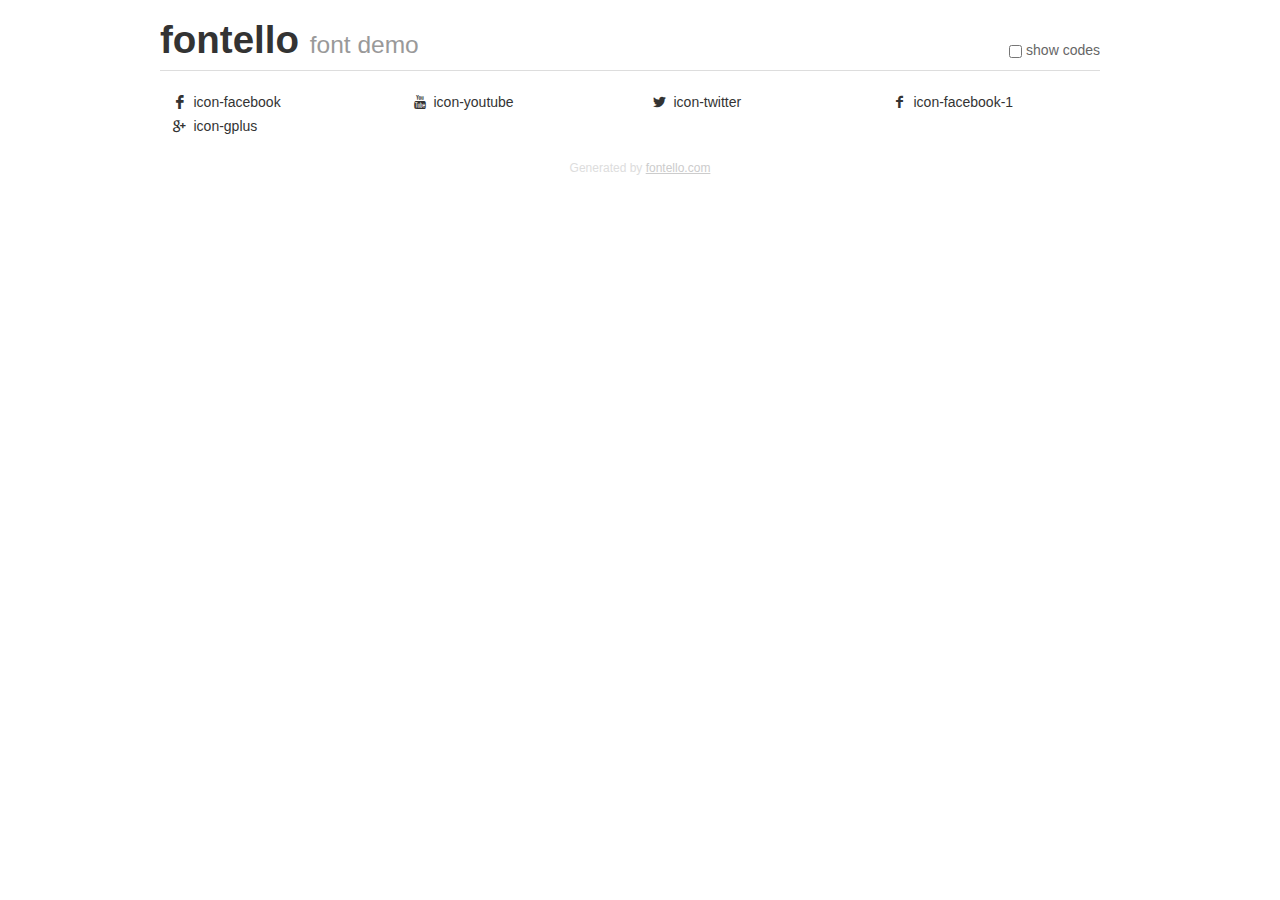
<file: image/fontello-c70d1bca/demo.html>
<!DOCTYPE html>
<html>
  <head><!--[if lt IE 9]><script language="javascript" type="text/javascript" src="//html5shim.googlecode.com/svn/trunk/html5.js"></script><![endif]-->
    <meta charset="UTF-8"><style>/*
 * Bootstrap v2.2.1
 *
 * Copyright 2012 Twitter, Inc
 * Licensed under the Apache License v2.0
 * http://www.apache.org/licenses/LICENSE-2.0
 *
 * Designed and built with all the love in the world @twitter by @mdo and @fat.
 */
.clearfix {
  *zoom: 1;
}
.clearfix:before,
.clearfix:after {
  display: table;
  content: "";
  line-height: 0;
}
.clearfix:after {
  clear: both;
}
html {
  font-size: 100%;
  -webkit-text-size-adjust: 100%;
  -ms-text-size-adjust: 100%;
}
a:focus {
  outline: thin dotted #333;
  outline: 5px auto -webkit-focus-ring-color;
  outline-offset: -2px;
}
a:hover,
a:active {
  outline: 0;
}
button,
input,
select,
textarea {
  margin: 0;
  font-size: 100%;
  vertical-align: middle;
}
button,
input {
  *overflow: visible;
  line-height: normal;
}
button::-moz-focus-inner,
input::-moz-focus-inner {
  padding: 0;
  border: 0;
}
body {
  margin: 0;
  font-family: "Helvetica Neue", Helvetica, Arial, sans-serif;
  font-size: 14px;
  line-height: 20px;
  color: #333;
  background-color: #fff;
}
a {
  color: #08c;
  text-decoration: none;
}
a:hover {
  color: #005580;
  text-decoration: underline;
}
.row {
  margin-left: -20px;
  *zoom: 1;
}
.row:before,
.row:after {
  display: table;
  content: "";
  line-height: 0;
}
.row:after {
  clear: both;
}
[class*="span"] {
  float: left;
  min-height: 1px;
  margin-left: 20px;
}
.container,
.navbar-static-top .container,
.navbar-fixed-top .container,
.navbar-fixed-bottom .container {
  width: 940px;
}
.span12 {
  width: 940px;
}
.span11 {
  width: 860px;
}
.span10 {
  width: 780px;
}
.span9 {
  width: 700px;
}
.span8 {
  width: 620px;
}
.span7 {
  width: 540px;
}
.span6 {
  width: 460px;
}
.span5 {
  width: 380px;
}
.span4 {
  width: 300px;
}
.span3 {
  width: 220px;
}
.span2 {
  width: 140px;
}
.span1 {
  width: 60px;
}
[class*="span"].pull-right,
.row-fluid [class*="span"].pull-right {
  float: right;
}
.container {
  margin-right: auto;
  margin-left: auto;
  *zoom: 1;
}
.container:before,
.container:after {
  display: table;
  content: "";
  line-height: 0;
}
.container:after {
  clear: both;
}
p {
  margin: 0 0 10px;
}
.lead {
  margin-bottom: 20px;
  font-size: 21px;
  font-weight: 200;
  line-height: 30px;
}
small {
  font-size: 85%;
}
h1 {
  margin: 10px 0;
  font-family: inherit;
  font-weight: bold;
  line-height: 20px;
  color: inherit;
  text-rendering: optimizelegibility;
}
h1 small {
  font-weight: normal;
  line-height: 1;
  color: #999;
}
h1 {
  line-height: 40px;
}
h1 {
  font-size: 38.5px;
}
h1 small {
  font-size: 24.5px;
}
body {
  margin-top: 90px;
}
.header {
  position: fixed;
  top: 0;
  left: 50%;
  margin-left: -480px;
  background-color: #fff;
  border-bottom: 1px solid #ddd;
  padding-top: 10px;
  z-index: 10;
}
.footer {
  color: #ddd;
  font-size: 12px;
  text-align: center;
  margin-top: 20px;
}
.footer a {
  color: #ccc;
  text-decoration: underline;
}
.the-icons {
  font-size: 14px;
  line-height: 24px;
}
.switch {
  position: absolute;
  right: 0;
  bottom: 10px;
  color: #666;
}
.switch input {
  margin-right: 0.3em;
}
.codesOn .i-name {
  display: none;
}
.codesOn .i-code {
  display: inline;
}
.i-code {
  display: none;
}
@font-face {
      font-family: 'fontello';
      src: url('./font/fontello.eot?62078307');
      src: url('./font/fontello.eot?62078307#iefix') format('embedded-opentype'),
           url('./font/fontello.woff?62078307') format('woff'),
           url('./font/fontello.ttf?62078307') format('truetype'),
           url('./font/fontello.svg?62078307#fontello') format('svg');
      font-weight: normal;
      font-style: normal;
    }
     
     
    .demo-icon
    {
      font-family: "fontello";
      font-style: normal;
      font-weight: normal;
      speak: none;
     
      display: inline-block;
      text-decoration: inherit;
      width: 1em;
      margin-right: .2em;
      text-align: center;
      /* opacity: .8; */
     
      /* For safety - reset parent styles, that can break glyph codes*/
      font-variant: normal;
      text-transform: none;
     
      /* fix buttons height, for twitter bootstrap */
      line-height: 1em;
     
      /* Animation center compensation - margins should be symmetric */
      /* remove if not needed */
      margin-left: .2em;
     
      /* You can be more comfortable with increased icons size */
      /* font-size: 120%; */
     
      /* Font smoothing. That was taken from TWBS */
      -webkit-font-smoothing: antialiased;
      -moz-osx-font-smoothing: grayscale;
     
      /* Uncomment for 3D effect */
      /* text-shadow: 1px 1px 1px rgba(127, 127, 127, 0.3); */
    }
     </style>
    <link rel="stylesheet" href="css/animation.css"><!--[if IE 7]><link rel="stylesheet" href="css/fontello-ie7.css"><![endif]-->
    <script>
      function toggleCodes(on) {
        var obj = document.getElementById('icons');
      
        if (on) {
          obj.className += ' codesOn';
        } else {
          obj.className = obj.className.replace(' codesOn', '');
        }
      }
      
    </script>
  </head>
  <body>
    <div class="container header">
      <h1>
        fontello
         <small>font demo</small>
      </h1>
      <label class="switch">
        <input type="checkbox" onclick="toggleCodes(this.checked)">show codes
      </label>
    </div>
    <div id="icons" class="container">
      <div class="row">
        <div title="Code: 0xe800" class="the-icons span3"><i class="demo-icon icon-facebook">&#xe800;</i> <span class="i-name">icon-facebook</span><span class="i-code">0xe800</span></div>
        <div title="Code: 0xf167" class="the-icons span3"><i class="demo-icon icon-youtube">&#xf167;</i> <span class="i-name">icon-youtube</span><span class="i-code">0xf167</span></div>
        <div title="Code: 0xf309" class="the-icons span3"><i class="demo-icon icon-twitter">&#xf309;</i> <span class="i-name">icon-twitter</span><span class="i-code">0xf309</span></div>
        <div title="Code: 0xf30c" class="the-icons span3"><i class="demo-icon icon-facebook-1">&#xf30c;</i> <span class="i-name">icon-facebook-1</span><span class="i-code">0xf30c</span></div>
      </div>
      <div class="row">
        <div title="Code: 0xf30f" class="the-icons span3"><i class="demo-icon icon-gplus">&#xf30f;</i> <span class="i-name">icon-gplus</span><span class="i-code">0xf30f</span></div>
      </div>
    </div>
    <div class="container footer">Generated by <a href="http://fontello.com">fontello.com</a></div>
  </body>
</html>
</file>
<file: image/fontello-c70d1bca/css/fontello-ie7.css>
[class^="icon-"], [class*=" icon-"] {
  font-family: 'fontello';
  font-style: normal;
  font-weight: normal;
 
  /* fix buttons height */
  line-height: 1em;
 
  /* you can be more comfortable with increased icons size */
  /* font-size: 120%; */
}
 
.icon-facebook { *zoom: expression( this.runtimeStyle['zoom'] = '1', this.innerHTML = '&#xe800;&nbsp;'); }
.icon-youtube { *zoom: expression( this.runtimeStyle['zoom'] = '1', this.innerHTML = '&#xf167;&nbsp;'); }
.icon-twitter { *zoom: expression( this.runtimeStyle['zoom'] = '1', this.innerHTML = '&#xf309;&nbsp;'); }
.icon-facebook-1 { *zoom: expression( this.runtimeStyle['zoom'] = '1', this.innerHTML = '&#xf30c;&nbsp;'); }
.icon-gplus { *zoom: expression( this.runtimeStyle['zoom'] = '1', this.innerHTML = '&#xf30f;&nbsp;'); }
</file>
<file: image/fontello-c70d1bca/css/animation.css>
/*
   Animation example, for spinners
*/
.animate-spin {
  -moz-animation: spin 2s infinite linear;
  -o-animation: spin 2s infinite linear;
  -webkit-animation: spin 2s infinite linear;
  animation: spin 2s infinite linear;
  display: inline-block;
}
@-moz-keyframes spin {
  0% {
    -moz-transform: rotate(0deg);
    -o-transform: rotate(0deg);
    -webkit-transform: rotate(0deg);
    transform: rotate(0deg);
  }

  100% {
    -moz-transform: rotate(359deg);
    -o-transform: rotate(359deg);
    -webkit-transform: rotate(359deg);
    transform: rotate(359deg);
  }
}
@-webkit-keyframes spin {
  0% {
    -moz-transform: rotate(0deg);
    -o-transform: rotate(0deg);
    -webkit-transform: rotate(0deg);
    transform: rotate(0deg);
  }

  100% {
    -moz-transform: rotate(359deg);
    -o-transform: rotate(359deg);
    -webkit-transform: rotate(359deg);
    transform: rotate(359deg);
  }
}
@-o-keyframes spin {
  0% {
    -moz-transform: rotate(0deg);
    -o-transform: rotate(0deg);
    -webkit-transform: rotate(0deg);
    transform: rotate(0deg);
  }

  100% {
    -moz-transform: rotate(359deg);
    -o-transform: rotate(359deg);
    -webkit-transform: rotate(359deg);
    transform: rotate(359deg);
  }
}
@-ms-keyframes spin {
  0% {
    -moz-transform: rotate(0deg);
    -o-transform: rotate(0deg);
    -webkit-transform: rotate(0deg);
    transform: rotate(0deg);
  }

  100% {
    -moz-transform: rotate(359deg);
    -o-transform: rotate(359deg);
    -webkit-transform: rotate(359deg);
    transform: rotate(359deg);
  }
}
@keyframes spin {
  0% {
    -moz-transform: rotate(0deg);
    -o-transform: rotate(0deg);
    -webkit-transform: rotate(0deg);
    transform: rotate(0deg);
  }

  100% {
    -moz-transform: rotate(359deg);
    -o-transform: rotate(359deg);
    -webkit-transform: rotate(359deg);
    transform: rotate(359deg);
  }
}
</file>
